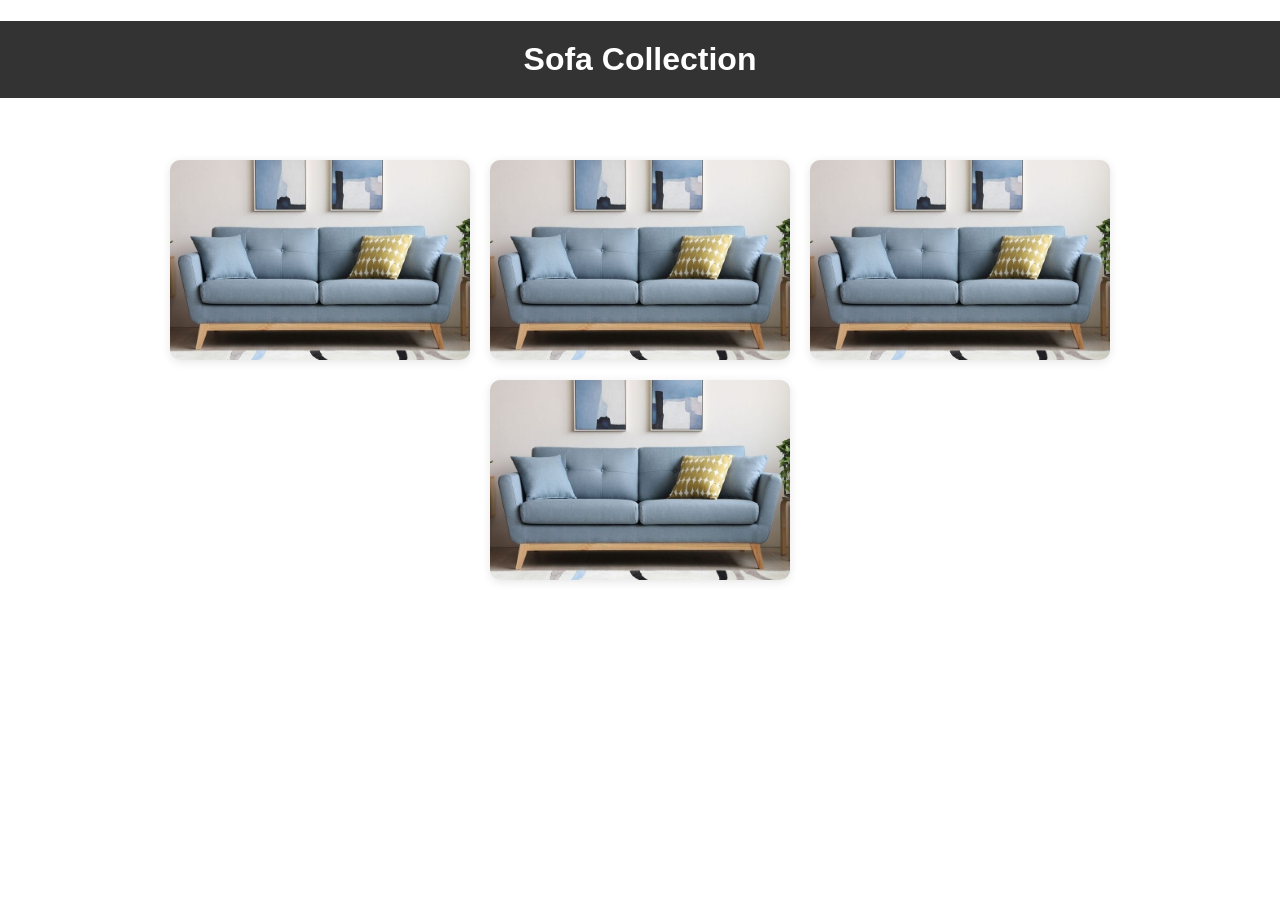
<file: sofas.html>
<!DOCTYPE html>
<html lang="en">
<head>
  <meta charset="UTF-8" />
  <meta name="viewport" content="width=device-width, initial-scale=1.0" />
  <title>Sofas - Furniture Republic</title>
  <style>
    body {
      font-family: Arial, sans-serif;
      margin: 0;
    }

    h1 {
      text-align: center;
      padding: 20px;
      background: #333;
      color: white;
    }

    .sofa-gallery {
      display: flex;
      flex-wrap: wrap;
      gap: 20px;
      padding: 40px;
      justify-content: center;
    }

    .sofa-gallery img {
      width: 300px;
      height: 200px;
      object-fit: cover;
      border-radius: 10px;
      box-shadow: 0 2px 10px rgba(0,0,0,0.1);
    }
  </style>
</head>
<body>

  <h1>Sofa Collection</h1>

  <div class="sofa-gallery">
    <img src="images/sofa.jpeg" alt="Sofa 1">
    <img src="images/sofa.jpeg" alt="Sofa 2">
    <img src="images/sofa.jpeg" alt="Sofa 3">
    <img src="images/sofa.jpeg" alt="Sofa 4">
  </div>

</body>
</html>
</file>
